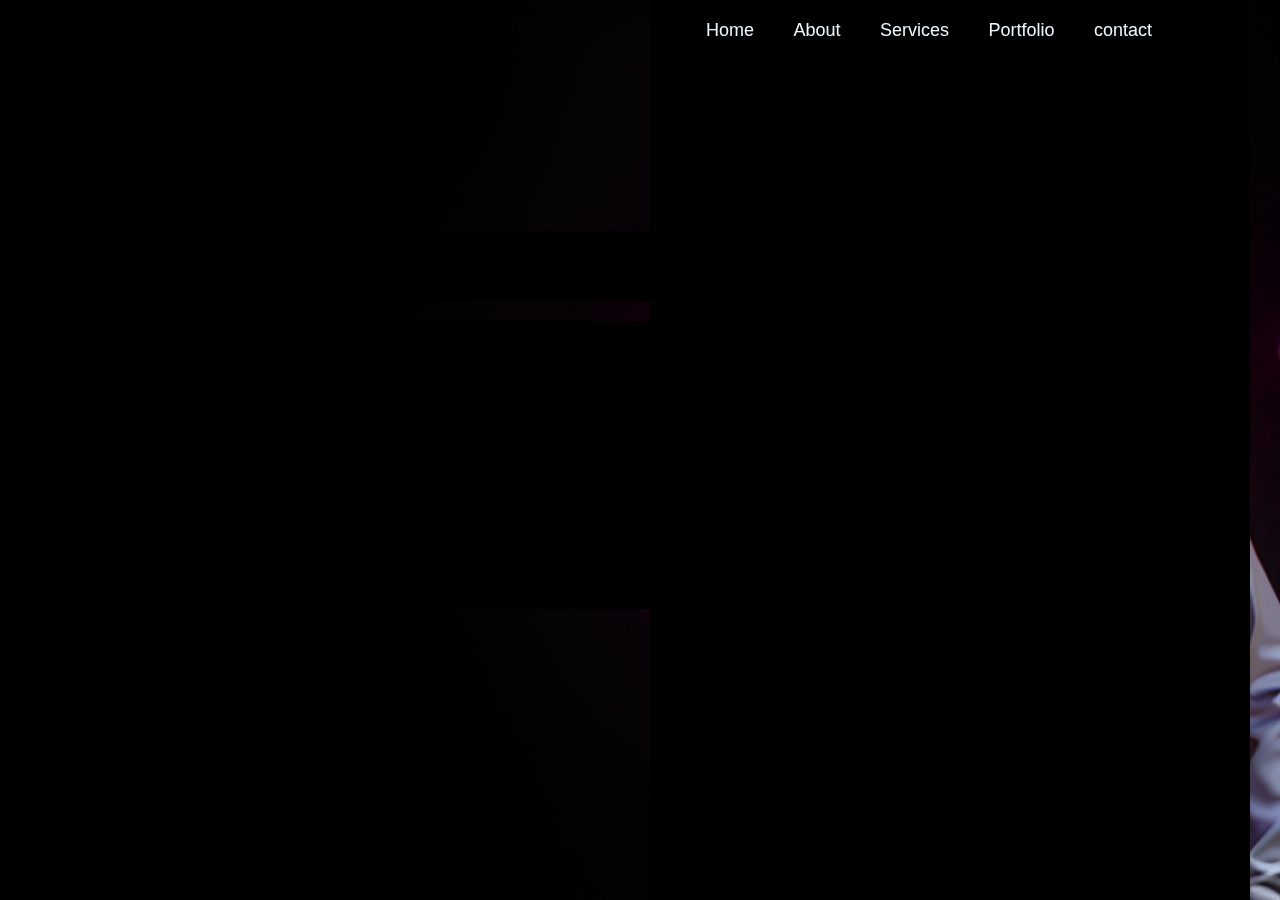
<file: sesi-2/index.html>
<!DOCTYPE html>
<html lang="en">
<head>
    <meta charset="UTF-8">
    <meta name="viewport" content="width=device-width, initial-scale=1.0">
    <title>Portofolio Mumu20</title>
    <link rel="stylesheet" href="style.css">
    <link href='https://unpkg.com/boxicons@2.1.4/css/boxicons.min.css' rel='stylesheet'>
</head>

<body>
        
    <header class="header">
        <a href="#" class="logo">Mumu20.</a>

        <nav class="navbar">
            <a href="index.html">Home</a>
            <a href="About.html">About</a>
            <a href="Services.html">Services</a>
            <a href="Portfolio.html">Portfolio</a>
            <a href="Contact.html">contact</a>
        </nav>
    
    </header>
    
    <section class="home">
        <div class="home-content">  
            <h1>Halo,Saya Ismu Haqi</h1>
            <h3>DI BAWAH INI BIODATA SAYA</h3>
            <p> <b>Nama  : Ismu Haqi</b> <br>
                <b>NPM : 2210010105</b> <br>
                <b>Tempat,Tanggal,Lahir</b> : <i>Barito Kuala,20 November 1999</i> <br>
                <b>Alamat</b> : <i>Jl.Cendana ll.H No.1,sungai miai,kec.banjarmasin utara,kota banjarmasin,kalimantan Selatan</i> <br>
                <b>Perguruan Tinggi</b>: Saya saat ini adalah mahasiswa di <b>Universitas Islam Kalimantan Muhammad Arsyad Al Banjari Banjarmasin</b>, di mana saya mengejar gelar dalam <u>Teknik Imformatika</u>. <br>
                <b>Minat dan Hobi</b>: Saya adalah seorang peminat ilmu pengetahuan dan seni. Saya senang mempelajari berbagai konsep akademik, tetapi juga memiliki minat dalam <i>seni rupa, musik, dan literatur</i>. Di luar ruang kuliah, saya sering terlibat dalam kegiatan seperti <b>Mobile Legend</b> "<u>Push Rank Solo Immortal</u>" Adalah mutu saya untuk menamatkan bermain game. <br>
                <b>Tujuan Pendidikan</b>: Tujuan saya dalam pendidikan adalah untuk memperluas pengetahuan saya dan mengembangkan keterampilan yang relevan dengan bidang saya. <br>
                </p>
               
            
            <div class="btn-box">
               <a href="Selengkapnya.html">Selengkapnya</a>
               <a href="#">LIKE</a>
            </div>
        </div>

        <div class="home-sci">
            <a href="https://www.facebook.com/ismu.haki?mibextid=ZbWKwL"><i class='bx bxl-facebook' ></i></a>
            <a href="https://wa.me/081351996669"><i class='bx bxl-whatsapp' ></i></a>
            <a href="https://www.tiktok.com/@ggmmu20?_t=8gnP6i6wdt4&_r=1"><i class='bx bxl-tiktok' ></i></a>
        </div>

        <span class="home-imgHover"></span>
    </section>
</body>

</html>
</file>
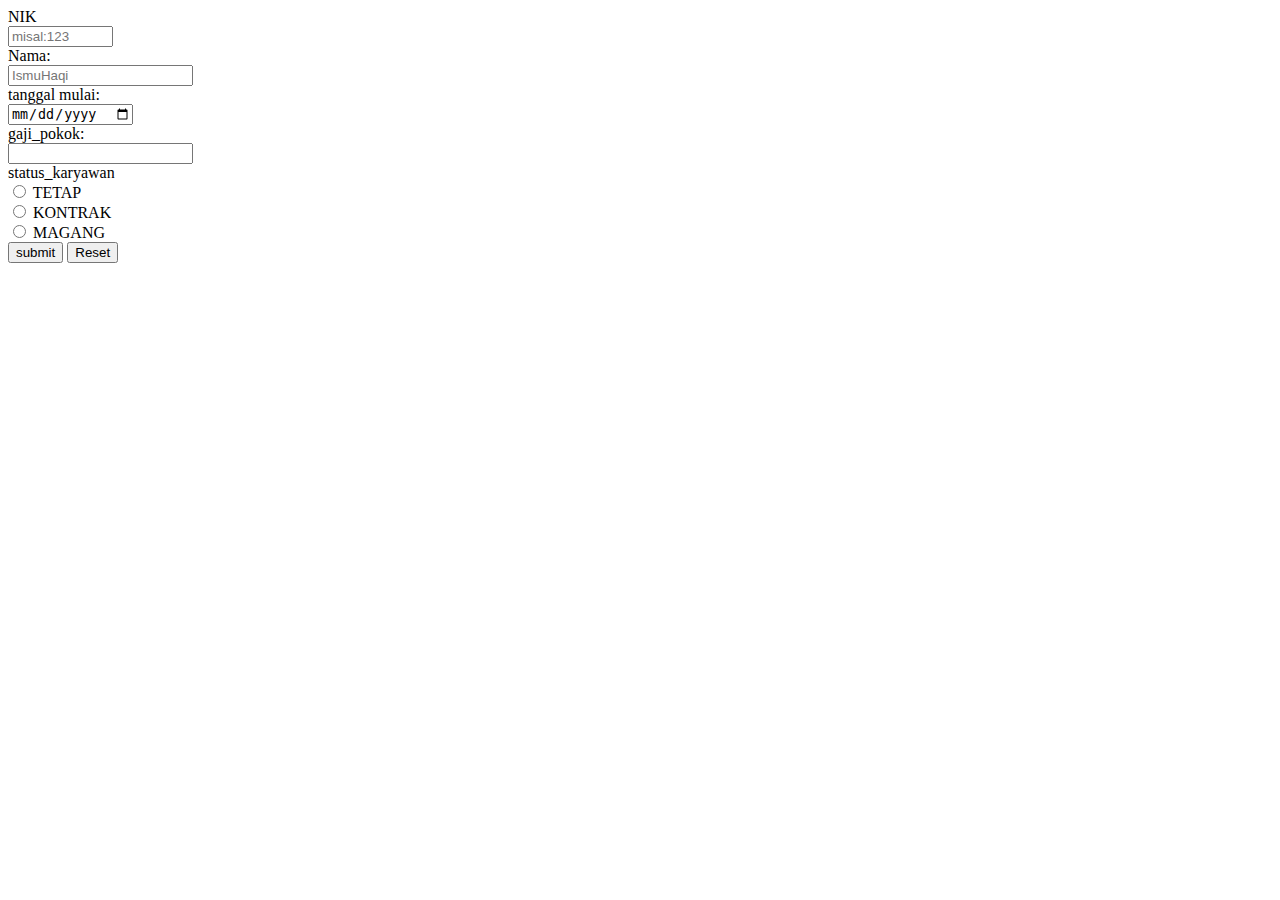
<file: sesi-3/index.html>
<!DOCTYPE html>
<html lang="en">
<head>
    <meta charset="UTF-8">
    <meta name="viewport" content="width=device-width, initial-scale=1.0">
    <title>Document</title>
</head>
<body>
    <form action="">
        <label for="nama">NIK</label> <br>
        <input for="text" id="nik" size="10" maxlength="10" required placeholder="misal:123"><br>
       
        <label for="nama">Nama:</label> <br>
        <input type="text" id="nama" name="nama" required placeholder="IsmuHaqi"><br>
        <label for="tanggal_mulai">tanggal mulai:</label> <br>
        <input type="date" id="tanggal_mulai"><br>
        <label for="gaji_pokok">gaji_pokok:</label><br>
        <input type="number" id="gaji_pokok" name="gaji_pokok"><br>
        <label for="">status_karyawan</label><br>
        <input type="radio" id="tetap" name="status_karyawan" value="TETAP">
        <label for="tetap">TETAP</label><br>
        <input type="radio" id="kontrak" name="status_karyawan" value="KONTRAK">
        <label for="kontrak">KONTRAK</label><br>
        <input type="radio" id="magang" name="status_karyawan" value="MAGANG">
        <label for="magang">MAGANG</label><br>
        <input type="submit" id="btn_submit" name="btn_submit" value="submit">
        <input type="reset" id="btn_reset" name="btn_reset" value="Reset">
        
    </form>
</body>
</html>
</file>
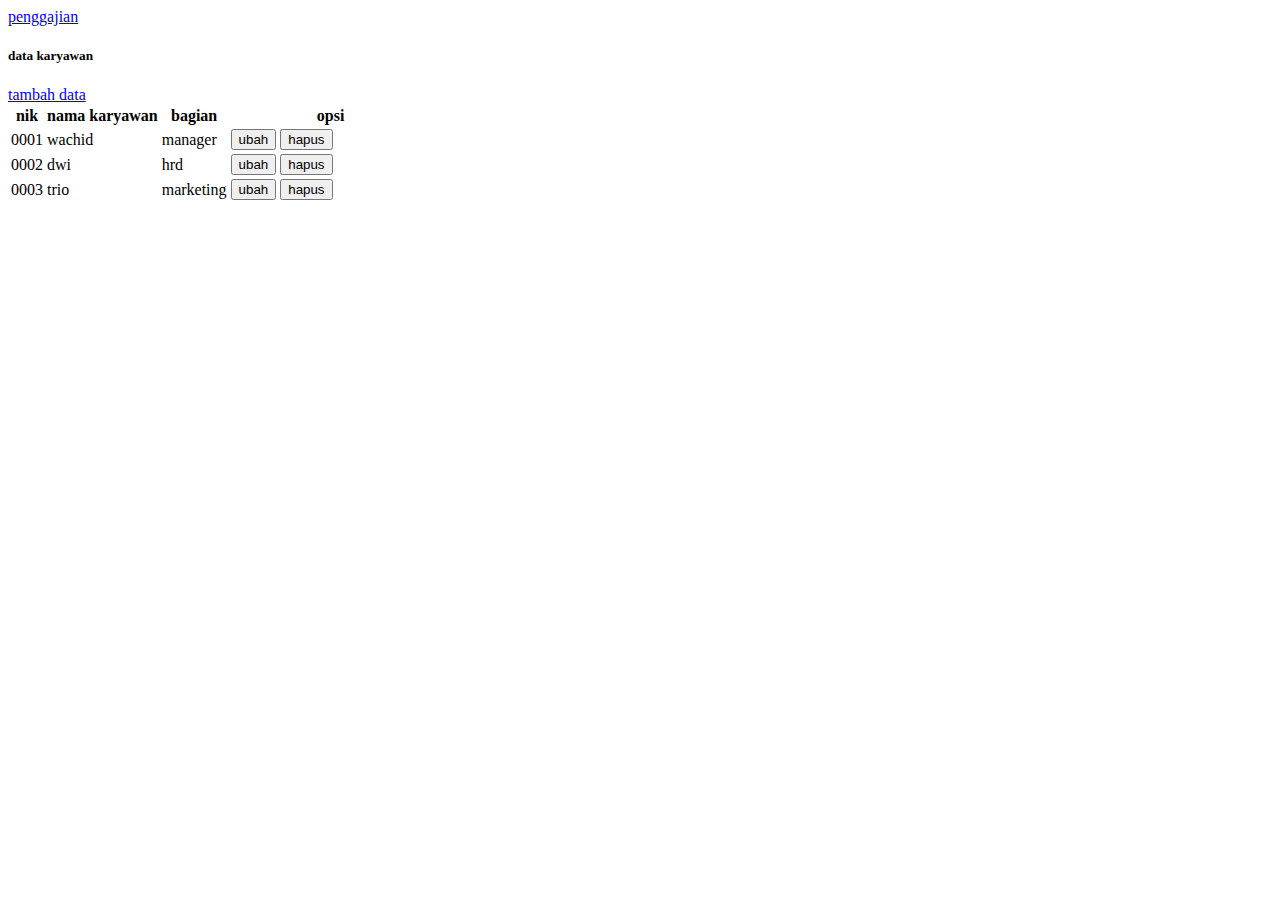
<file: sesi-4/index.html>
<!DOCTYPE html>
<html lang="en">
<head>
    <meta charset="UTF-8">
    <meta name="viewport" content="width=device-width, initial-scale=1.0">
    <title>Bootstrap Demo</title>
    <link href="https://cdn.jsdelivr.net/npm/bootstrap@5.2.3/dist/css/bootstrap.min.css" rel="stylesheet"
     integrity="sha384-rbsA2VBKQhggwzxH7pPCaAqO46MgnOM80zW1RWuH61DGLwZJEdK2Kadq2F9CUG65" crossorigin="anonymous">
</head>
<body>
    <nav class="navbar bg-primary navbar-dark">
        <div class="container-fluid">
            <a class="navbar-brand" href="#">penggajian</a>
        </div>
    </nav>
    <div class="container-fluid">
        <div class="row mt-2 mb-2">
        <div class="col-md-6">
             <h5>data karyawan</h5>
        </div>
        <div class="col-md-6">
             <a href="tambah.html" class="btn btn-success float-end">tambah data</a>
        </div>
    </div>
    </div>
             <table class="table table-striped">
            <tr>
                <th>nik</th>
                <th>nama karyawan</th>
                <th>bagian</th>
                <th style="width: 200px;">opsi</th>
            </tr>
            <tr>
                <td>0001</td>
                <td>wachid</td>
                <td>manager</td>
                <td>
                    <button class="btn btn-primary"><i class="fa fa-edit"></i>ubah</button>
                    <button class="btn btn-danger"><i class="fa fa-trash"></i>hapus</button>
                </td>
            </tr>
            <tr>
                <td>0002</td>
                <td>dwi</td>
                <td>hrd</td>
                <td>
                    <button class="btn btn-primary"><i class="fa fa-edit"></i>ubah</button>
                    <button class="btn btn-danger"><i class="fa fa-trash"></i>hapus</button>
                </td>
            </tr>
            <tr>
                <td>0003</td>
                <td>trio</td>
                <td>marketing</td>
                <td>
                    <button class="btn btn-primary"><i class="fa fa-edit"></i>ubah</button>
                    <button class="btn btn-danger"><i class="fa fa-trash"></i>hapus</button>
                </td>
            </tr>
        </table>

    </div>
    <script src="https://cdn.jsdelivr.net/npm/bootstrap@5.2.3/dist/js/bootstrap.bundle.min.js" integrity="sha384-kenU1KFdBIe4zVF0s0G1M5b4hcpxyD9F7jL+jjXkk+Q2h455rYXK/7HAuoJl+0I4" crossorigin="anonymous"></script>
</body>
</html>
</file>
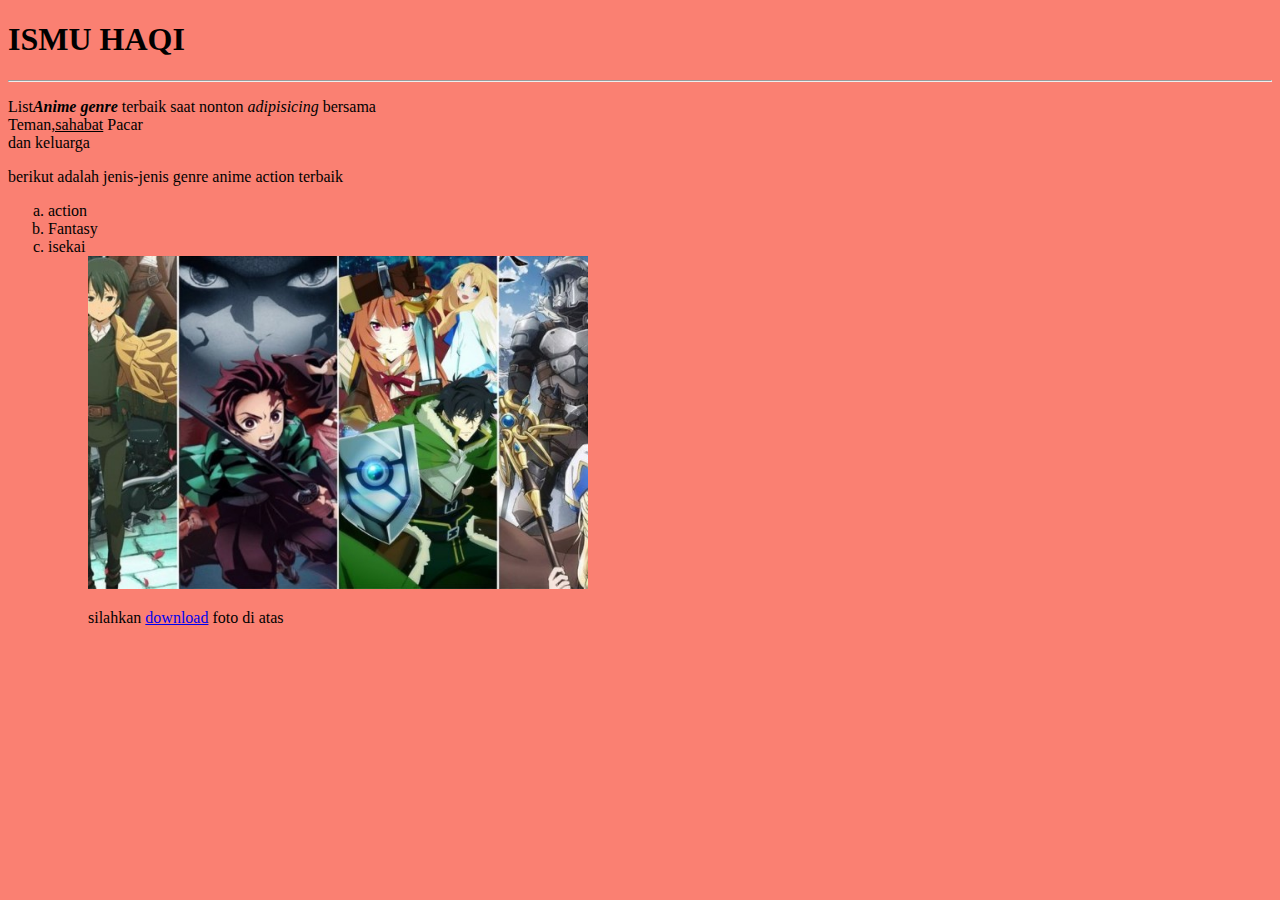
<file: sesi-1/latihan.1.1.html>
<!DOCTYPE html>
<html lang="en">
<head>
    <meta charset="UTF-8">
    <meta name="viewport" content="width=device-width, initial-scale=1.0">
    <title>latihan 1 </title>
</head>
<body bgcolor="salmon">
    <h1>ISMU HAQI</h1>
    <!-- Tag hr berfungsi untuk membuat pemisah berupa garis -->
    <hr>
    <p>List<i><b>Anime genre</b></i> terbaik saat nonton  <i>adipisicing</i> bersama <br>Teman<u>,sahabat</u> Pacar <br> dan keluarga</p>
    <p>berikut adalah jenis-jenis genre anime action terbaik</p>
    <ol type="a">
          <li>action</li>
          <li>Fantasy</li>
          <li>isekai</li>
    <ol>
        <img src="anime-action.jpg" alt="anime"width="500">
        <p>silahkan <a href="anime-action.jpg">download</a> foto di atas</p>
</body>
</html>
</file>
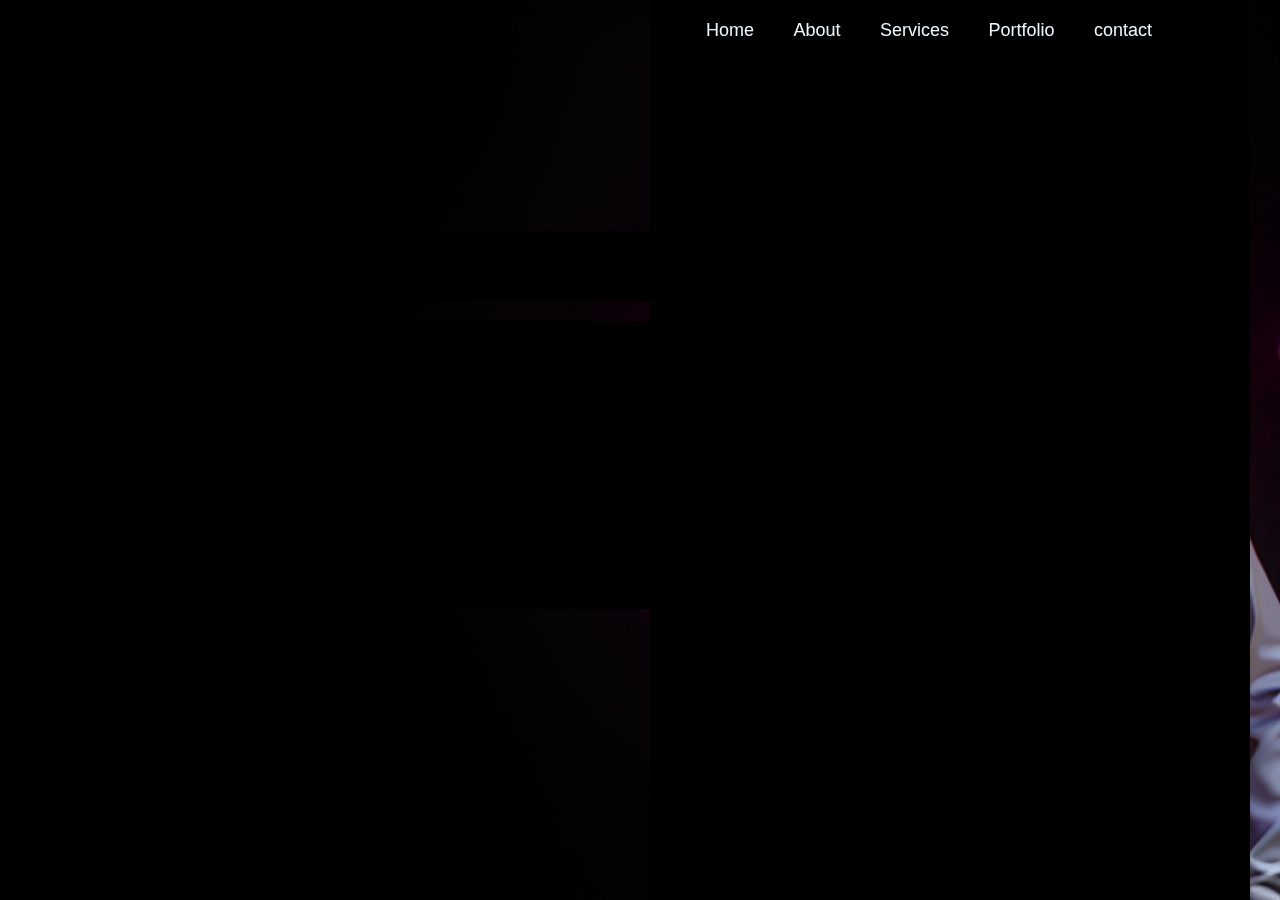
<file: sesi-2/About.html>
<!DOCTYPE html>
<html lang="en">
<head>
    <meta charset="UTF-8">
    <meta name="viewport" content="width=device-width, initial-scale=1.0">
    <title>Portofolio Mumu20</title>
    <link rel="stylesheet" href="style.css">
    <link href='https://unpkg.com/boxicons@2.1.4/css/boxicons.min.css' rel='stylesheet'>
</head>

<body>
        
    <header class="header">
        <a href="#" class="logo">Mumu20.</a>
        
        <nav class="navbar">
             <a href="index.html">Home</a>
             <a href="About.html">About</a>
             <a href="Services.html">Services</a>
             <a href="Portfolio.html">Portfolio</a>
             <a href="Contact.html">contact</a>
        </nav>
    
    </header>
    
    <section class="home">
        <div class="home-content">  
            <h1>About content</h1>
            <h3>DI BAWAH INI BIODATA SAYA</h3>
            <p> <b>Nama  : Ismu Haqi</b> <br>
                <b>NPM : 2210010105</b> <br>
                <b>Tempat,Tanggal,Lahir</b> : <i>Barito Kuala,20 November 1999</i> <br>
                <b>Alamat</b> : <i>Jl.Cendana ll.H No.1,sungai miai,kec.banjarmasin utara,kota banjarmasin,kalimantan Selatan</i> <br>
                <b>Perguruan Tinggi</b>: Saya saat ini adalah mahasiswa di <b>Universitas Islam Kalimantan Muhammad Arsyad Al Banjari Banjarmasin</b>, di mana saya mengejar gelar dalam <u>Teknik Imformatika</u>. <br>
                <b>Minat dan Hobi</b>: Saya adalah seorang peminat ilmu pengetahuan dan seni. Saya senang mempelajari berbagai konsep akademik, tetapi juga memiliki minat dalam <i>seni rupa, musik, dan literatur</i>. Di luar ruang kuliah, saya sering terlibat dalam kegiatan seperti <b>Mobile Legend</b> "<u>Push Rank Solo Immortal</u>" Adalah mutu saya untuk menamatkan bermain game. <br>
                <b>Tujuan Pendidikan</b>: Tujuan saya dalam pendidikan adalah untuk memperluas pengetahuan saya dan mengembangkan keterampilan yang relevan dengan bidang saya. <br>
                </p>
               
            
            <div class="btn-box">
               <a href="Selengkapnya.html">Selengkapnya</a>
               <a href="#">LIKE</a>
            </div>
        </div>

        <div class="home-sci">
            <a href=""><i class='bx bxl-facebook' ></i></a>
            <a href=""><i class='bx bxl-whatsapp' ></i></a>
            <a href=""><i class='bx bxl-tiktok' ></i></a>
        </div>

        <span class="home-imgHover"></span>
    </section>
</body>

</html>
</file>
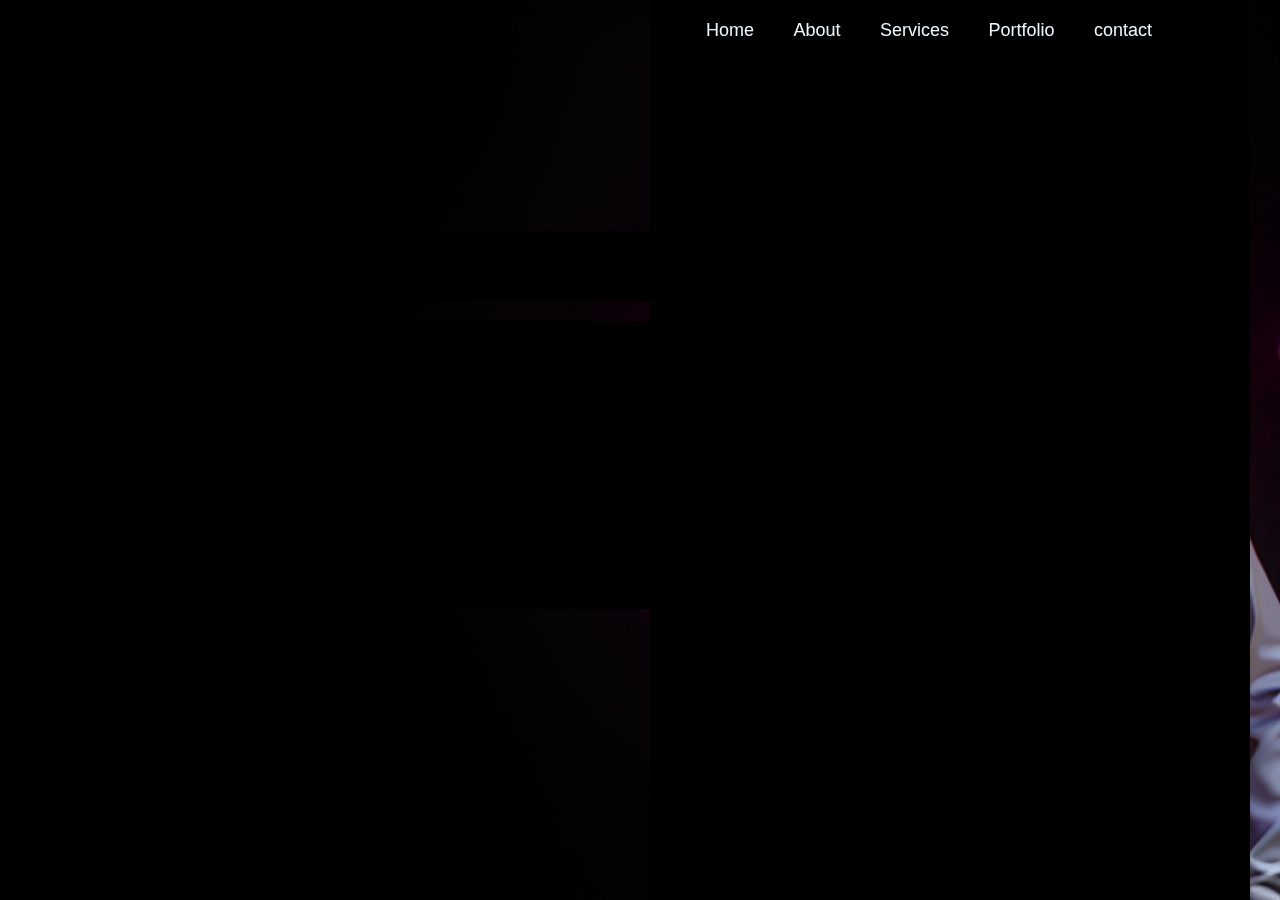
<file: sesi-2/Contact.html>
<!DOCTYPE html>
<html lang="en">
<head>
    <meta charset="UTF-8">
    <meta name="viewport" content="width=device-width, initial-scale=1.0">
    <title>Portofolio Mumu20</title>
    <link rel="stylesheet" href="style.css">
    <link href='https://unpkg.com/boxicons@2.1.4/css/boxicons.min.css' rel='stylesheet'>
</head>

<body>
        
    <header class="header">
        <a href="#" class="logo">Mumu20.</a>
        
        <nav class="navbar">
            <a href="index.html">Home</a>
            <a href="About.html">About</a>
            <a href="Services.html">Services</a>
            <a href="Portfolio.html">Portfolio</a>
            <a href="Contact.html">contact</a>
        </nav>
    
    </header>
    
    <section class="home">
        <div class="home-content">  
            <h1>Contact,Ismu Haqi</h1>
            <h3>DI BAWAH INI BIODATA SAYA</h3>
            <p> <b>Nama  : Ismu Haqi</b> <br>
                <b>NPM : 2210010105</b> <br>
                <b>Tempat,Tanggal,Lahir</b> : <i>Barito Kuala,20 November 1999</i> <br>
                <b>Alamat</b> : <i>Jl.Cendana ll.H No.1,sungai miai,kec.banjarmasin utara,kota banjarmasin,kalimantan Selatan</i> <br>
                <b>Perguruan Tinggi</b>: Saya saat ini adalah mahasiswa di <b>Universitas Islam Kalimantan Muhammad Arsyad Al Banjari Banjarmasin</b>, di mana saya mengejar gelar dalam <u>Teknik Imformatika</u>. <br>
                <b>Minat dan Hobi</b>: Saya adalah seorang peminat ilmu pengetahuan dan seni. Saya senang mempelajari berbagai konsep akademik, tetapi juga memiliki minat dalam <i>seni rupa, musik, dan literatur</i>. Di luar ruang kuliah, saya sering terlibat dalam kegiatan seperti <b>Mobile Legend</b> "<u>Push Rank Solo Immortal</u>" Adalah mutu saya untuk menamatkan bermain game. <br>
                <b>Tujuan Pendidikan</b>: Tujuan saya dalam pendidikan adalah untuk memperluas pengetahuan saya dan mengembangkan keterampilan yang relevan dengan bidang saya. <br>
                </p>
               
            
            <div class="btn-box">
               <a href="#">Selengkapnya</a>
               <a href="#">LIKE</a>
            </div>
        </div>

        <div class="home-sci">
            <a href=""><i class='bx bxl-facebook' ></i></a>
            <a href=""><i class='bx bxl-whatsapp' ></i></a>
            <a href=""><i class='bx bxl-tiktok' ></i></a>
        </div>

        <span class="home-imgHover"></span>
    </section>
</body>

</html>
</file>
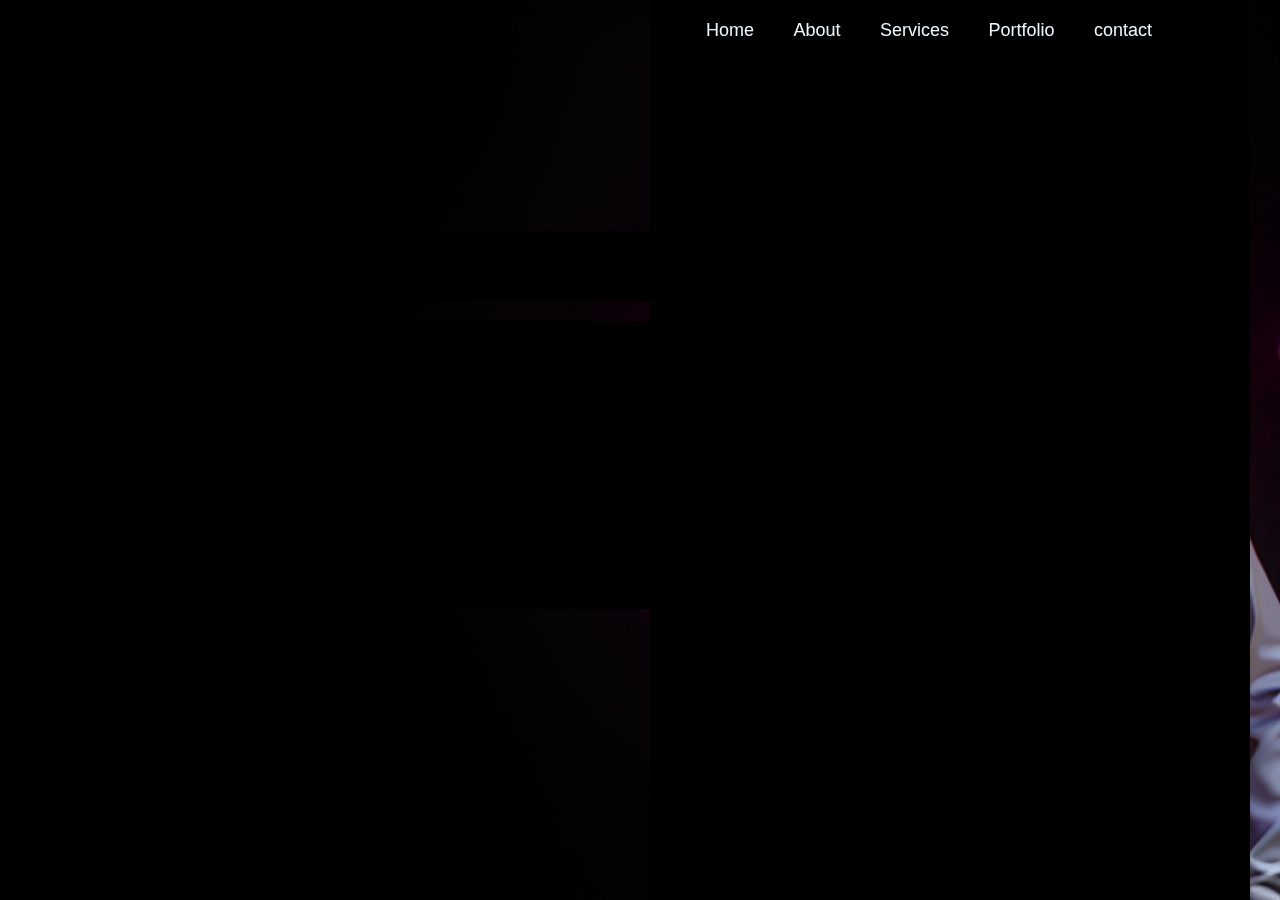
<file: sesi-2/Portfolio.html>
<!DOCTYPE html>
<html lang="en">
<head>
    <meta charset="UTF-8">
    <meta name="viewport" content="width=device-width, initial-scale=1.0">
    <title>Portofolio Mumu20</title>
    <link rel="stylesheet" href="style.css">
    <link href='https://unpkg.com/boxicons@2.1.4/css/boxicons.min.css' rel='stylesheet'>
</head>

<body>
        
    <header class="header">
        <a href="#" class="logo">Mumu20.</a>
        
        <nav class="navbar">
            <a href="index.html">Home</a>
            <a href="About.html">About</a>
            <a href="Services.html">Services</a>
            <a href="Portfolio.html">Portfolio</a>
            <a href="Contact.html">contact</a>
        </nav>
    
    </header>
    
    <section class="home">
        <div class="home-content">  
            <h1>Halo,Saya Ismu Haqi</h1>
            <h3>DI BAWAH INI BIODATA SAYA</h3>
            <p> <b>Nama  : Ismu Haqi</b> <br>
                <b>NPM : 2210010105</b> <br>
                <b>Tempat,Tanggal,Lahir</b> : <i>Barito Kuala,20 November 1999</i> <br>
                <b>Alamat</b> : <i>Jl.Cendana ll.H No.1,sungai miai,kec.banjarmasin utara,kota banjarmasin,kalimantan Selatan</i> <br>
                <b>Perguruan Tinggi</b>: Saya saat ini adalah mahasiswa di <b>Universitas Islam Kalimantan Muhammad Arsyad Al Banjari Banjarmasin</b>, di mana saya mengejar gelar dalam <u>Teknik Imformatika</u>. <br>
                <b>Minat dan Hobi</b>: Saya adalah seorang peminat ilmu pengetahuan dan seni. Saya senang mempelajari berbagai konsep akademik, tetapi juga memiliki minat dalam <i>seni rupa, musik, dan literatur</i>. Di luar ruang kuliah, saya sering terlibat dalam kegiatan seperti <b>Mobile Legend</b> "<u>Push Rank Solo Immortal</u>" Adalah mutu saya untuk menamatkan bermain game. <br>
                <b>Tujuan Pendidikan</b>: Tujuan saya dalam pendidikan adalah untuk memperluas pengetahuan saya dan mengembangkan keterampilan yang relevan dengan bidang saya. <br>
                </p>
               
            
            <div class="btn-box">
               <a href="#">Selengkapnya</a>
               <a href="#">LIKE</a>
            </div>
        </div>

        <div class="home-sci">
            <a href=""><i class='bx bxl-facebook' ></i></a>
            <a href=""><i class='bx bxl-whatsapp' ></i></a>
            <a href=""><i class='bx bxl-tiktok' ></i></a>
        </div>

        <span class="home-imgHover"></span>
    </section>
</body>

</html>
</file>
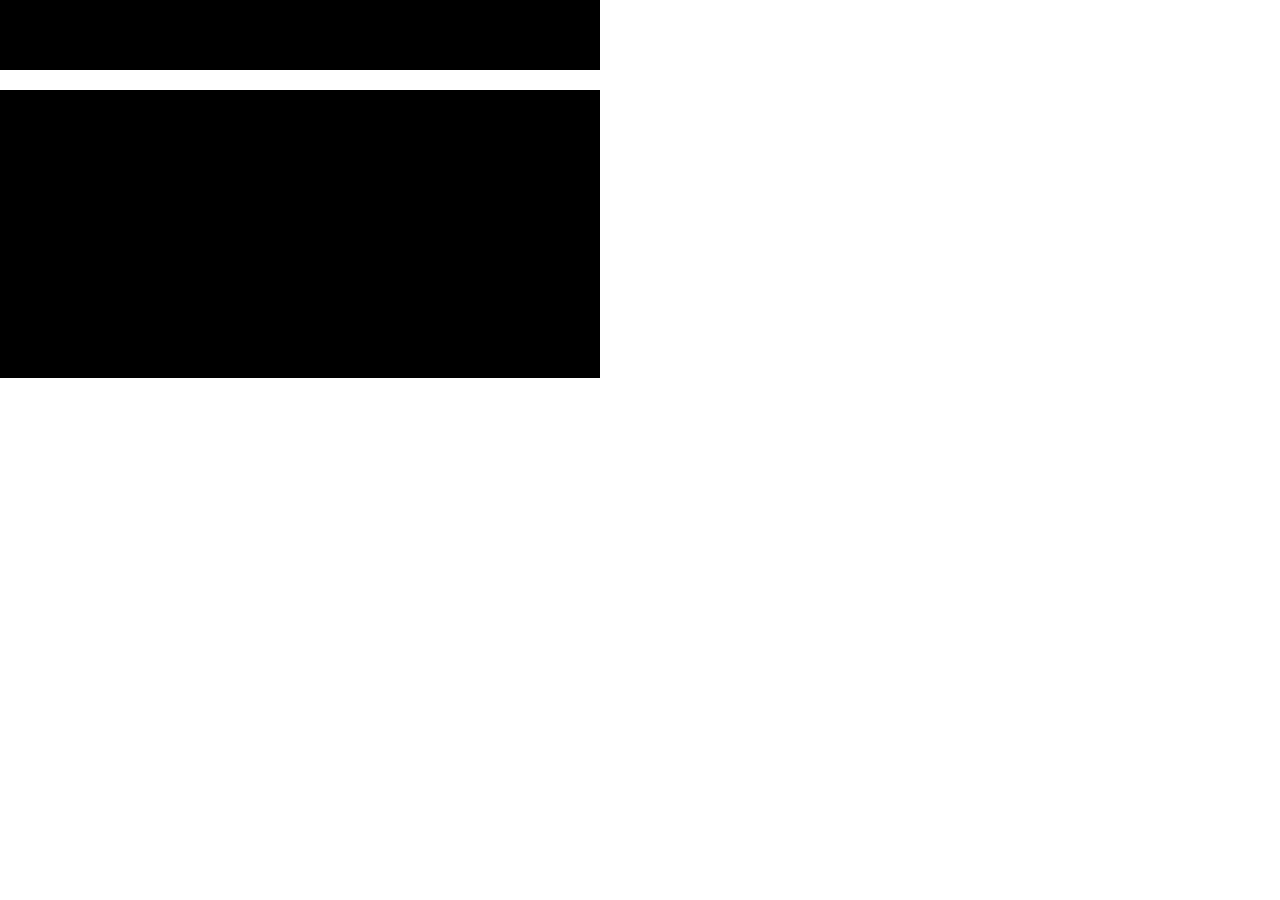
<file: sesi-2/Selengkapnya.html>
<!DOCTYPE html>
<html lang="en">
<head>
    <meta charset="UTF-8">
    <meta name="viewport" content="width=device-width, initial-scale=1.0">
    <title>Portofolio Mumu20</title>
    <link rel="stylesheet" href="selengkapnya.css">
    <link href='https://unpkg.com/boxicons@2.1.4/css/boxicons.min.css' rel='stylesheet'>
</head>
<body>
    <div class="home-content">
        <h1>Halo,Saya Ismu Haqi</h1>
        <h3>DI BAWAH INI BIODATA SAYA</h3>
        <p> <b>Nama  : Ismu Haqi</b> <br>
            <b>NPM : 2210010105</b> <br>
            <b>Tempat,Tanggal,Lahir</b> : <i>Barito Kuala,20 November 1999</i> <br>
            <b>Alamat</b> : <i>Jl.Cendana ll.H No.1,sungai miai,kec.banjarmasin utara,kota banjarmasin,kalimantan Selatan</i> <br>
            <b>Perguruan Tinggi</b>: Saya saat ini adalah mahasiswa di <b>Universitas Islam Kalimantan Muhammad Arsyad Al Banjari Banjarmasin</b>, di mana saya mengejar gelar dalam <u>Teknik Imformatika</u>. <br>
            <b>Minat dan Hobi</b>: Saya adalah seorang peminat ilmu pengetahuan dan seni. Saya senang mempelajari berbagai konsep akademik, tetapi juga memiliki minat dalam <i>seni rupa, musik, dan literatur</i>. Di luar ruang kuliah, saya sering terlibat dalam kegiatan seperti <b>Mobile Legend</b> "<u>Push Rank Solo Immortal</u>" Adalah mutu saya untuk menamatkan bermain game. <br>
            <b>Tujuan Pendidikan</b>: Tujuan saya dalam pendidikan adalah untuk memperluas pengetahuan saya dan mengembangkan keterampilan yang relevan dengan bidang saya. <br>
            </p>
    </div>
</body>
</html>
</file>
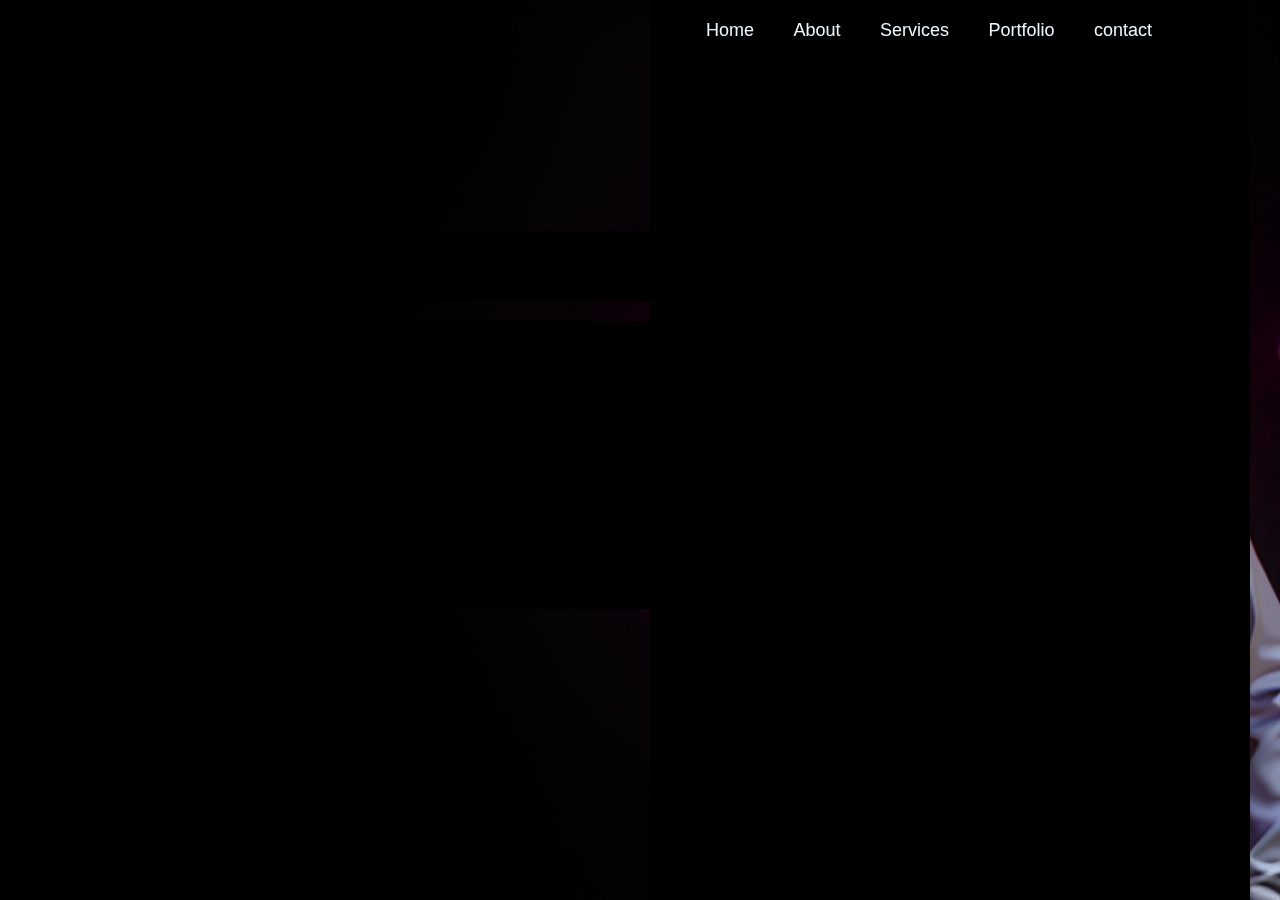
<file: sesi-2/Services.html>
<!DOCTYPE html>
<html lang="en">
<head>
    <meta charset="UTF-8">
    <meta name="viewport" content="width=device-width, initial-scale=1.0">
    <title>Portofolio Mumu20</title>
    <link rel="stylesheet" href="style.css">
    <link href='https://unpkg.com/boxicons@2.1.4/css/boxicons.min.css' rel='stylesheet'>
</head>

<body>
        
    <header class="header">
        <a href="#" class="logo">Mumu20.</a>
        
        <nav class="navbar">
            <a href="index.html">Home</a>
            <a href="About.html">About</a>
            <a href="Services.html">Services</a>
            <a href="Portfolio.html">Portfolio</a>
            <a href="Contact.html">contact</a>
        </nav>
    
    </header>
    
    <section class="home">
        <div class="home-content">  
            <h1>Services</h1>
            <h3>DI BAWAH INI BIODATA SAYA</h3>
            <p> <b>Nama  : Ismu Haqi</b> <br>
                <b>NPM : 2210010105</b> <br>
                <b>Tempat,Tanggal,Lahir</b> : <i>Barito Kuala,20 November 1999</i> <br>
                <b>Alamat</b> : <i>Jl.Cendana ll.H No.1,sungai miai,kec.banjarmasin utara,kota banjarmasin,kalimantan Selatan</i> <br>
                <b>Perguruan Tinggi</b>: Saya saat ini adalah mahasiswa di <b>Universitas Islam Kalimantan Muhammad Arsyad Al Banjari Banjarmasin</b>, di mana saya mengejar gelar dalam <u>Teknik Imformatika</u>. <br>
                <b>Minat dan Hobi</b>: Saya adalah seorang peminat ilmu pengetahuan dan seni. Saya senang mempelajari berbagai konsep akademik, tetapi juga memiliki minat dalam <i>seni rupa, musik, dan literatur</i>. Di luar ruang kuliah, saya sering terlibat dalam kegiatan seperti <b>Mobile Legend</b> "<u>Push Rank Solo Immortal</u>" Adalah mutu saya untuk menamatkan bermain game. <br>
                <b>Tujuan Pendidikan</b>: Tujuan saya dalam pendidikan adalah untuk memperluas pengetahuan saya dan mengembangkan keterampilan yang relevan dengan bidang saya. <br>
                </p>
               
            
            <div class="btn-box">
               <a href="#">Selengkapnya</a>
               <a href="#">LIKE</a>
            </div>
        </div>

        <div class="home-sci">
            <a href=""><i class='bx bxl-facebook' ></i></a>
            <a href=""><i class='bx bxl-whatsapp' ></i></a>
            <a href=""><i class='bx bxl-tiktok' ></i></a>
        </div>

        <span class="home-imgHover"></span>
    </section>
</body>

</html>
</file>
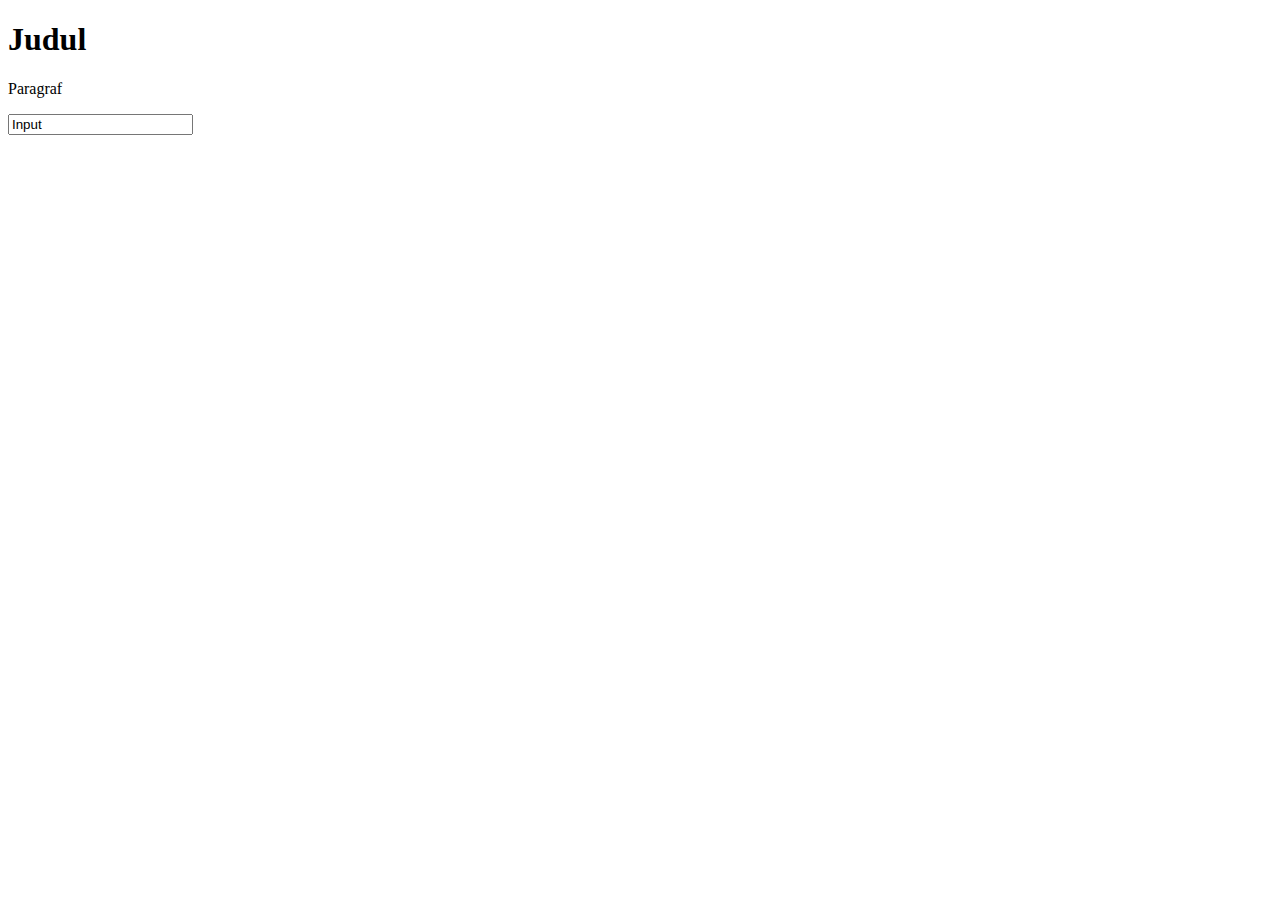
<file: sesi-3/belajardom.html>
<!DOCTYPE html>
<html lang="en">
<head>
    <meta charset="UTF-8">
    <meta name="viewport" content="width=device-width, initial-scale=1.0">
    <title>Document</title>
</head>
<body>
    <h1 id="uji_heading"></h1>
    <p id="uji_paragraf"></p>
    <input type="text" id="uji_input">

    <script>
        document.getElementById('uji_heading').innerHTML = "Judul";
        document.getElementById('uji_paragraf').innerHTML = "Paragraf";
        document.getElementById('uji_input').value = "Input";
    </script>
</body>
</html>
</file>
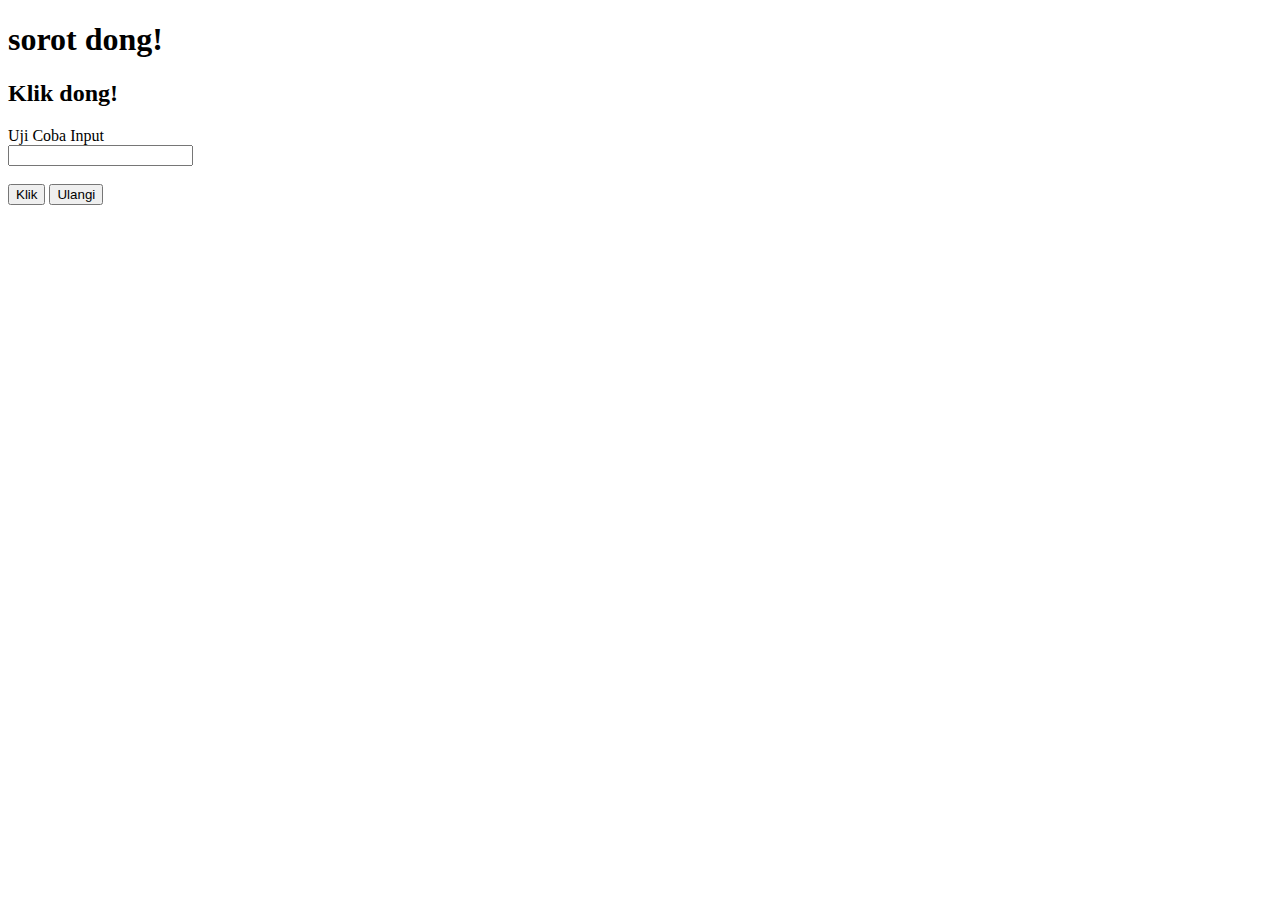
<file: sesi-3/domevent.html>
<!DOCTYPE html>
<html lang="en">
<head>
    <meta charset="UTF-8">
    <meta name="viewport" content="width=device-width, initial-scale=1.0">
    <title>Document</title>
</head>
<body>
    <h1 id="uji_heading" 
    onmouseover="sorot(this)"
    onmouseout="keluarsorot(this)">
        sorot dong!
    </h1>

    <h2 id="uji_klik" 
    onmousedown="tahan(this)" 
    onmouseup="lepas(this)">
        Klik dong!
    </h2>
    <label for="uji_input">Uji Coba Input</label><br>  
    <input type="text" id="uji_input" onkeyup="tiru()"><br>
    <span id="uji_span"></span><br>
    <button onclick="klik()">Klik</button>
    <button onclick="ulangi()">Ulangi</button>
    <script>
        function sorot(obj){
            obj.innerHTML = "Sudah Disorot";
        }
        function keluarsorot(obj){
            obj.innerHTML = "Sorot Lagi Dong";
        }
        function tahan (obj){
            obj.innerHTML = "Lepasin....."
        }
        function Lepas (obj){
            obj.innerHTML = "Klik Lagi Dong!"
        }
        function klik(){
            valueinput = document.getElementById('uji_input').value;
            document.getElementById('uji_spam').innerHTML = valueinput;
        }
        function ulangi (){
        document.getElementById('uji_input').value = "";
        document.getElementById('uji_span').innerHTML = "";
        document.getElementById('uji_heading').innerHTML = "Sorot Dong!";
        document.getElementById('uji_klik').innerHTML = "Klik dong!"
        }
        function klik(){
            valueinput = document.getElementById('uji_input').value;
            span = document.getElementById('uji_span');

            if (valueinput == "") {
                span.innerHTML = "input kosong";
                span.style = "color:red";
            } else {
                span.innerHTML = "input : '"+valueinput+"'";
                span.style = "color:green";
            }
        }
        function ulangi(){
            document.getElementById('uji_input').value = "";
            document.getElementById('uji_span').innerHTML = "";
            document.getElementById('uji_heading').innerHTML = "Sorot dong!";
            document.getElementById('uji_klik').innerHTML = "Klik dong!";
        }
        function tiru(){
            valueinput = document.getElementById('uji_input').value;
            document.getElementById('uji_span').innerHTML = valueinput;
        }
    </script>
</body>
</html>
</file>
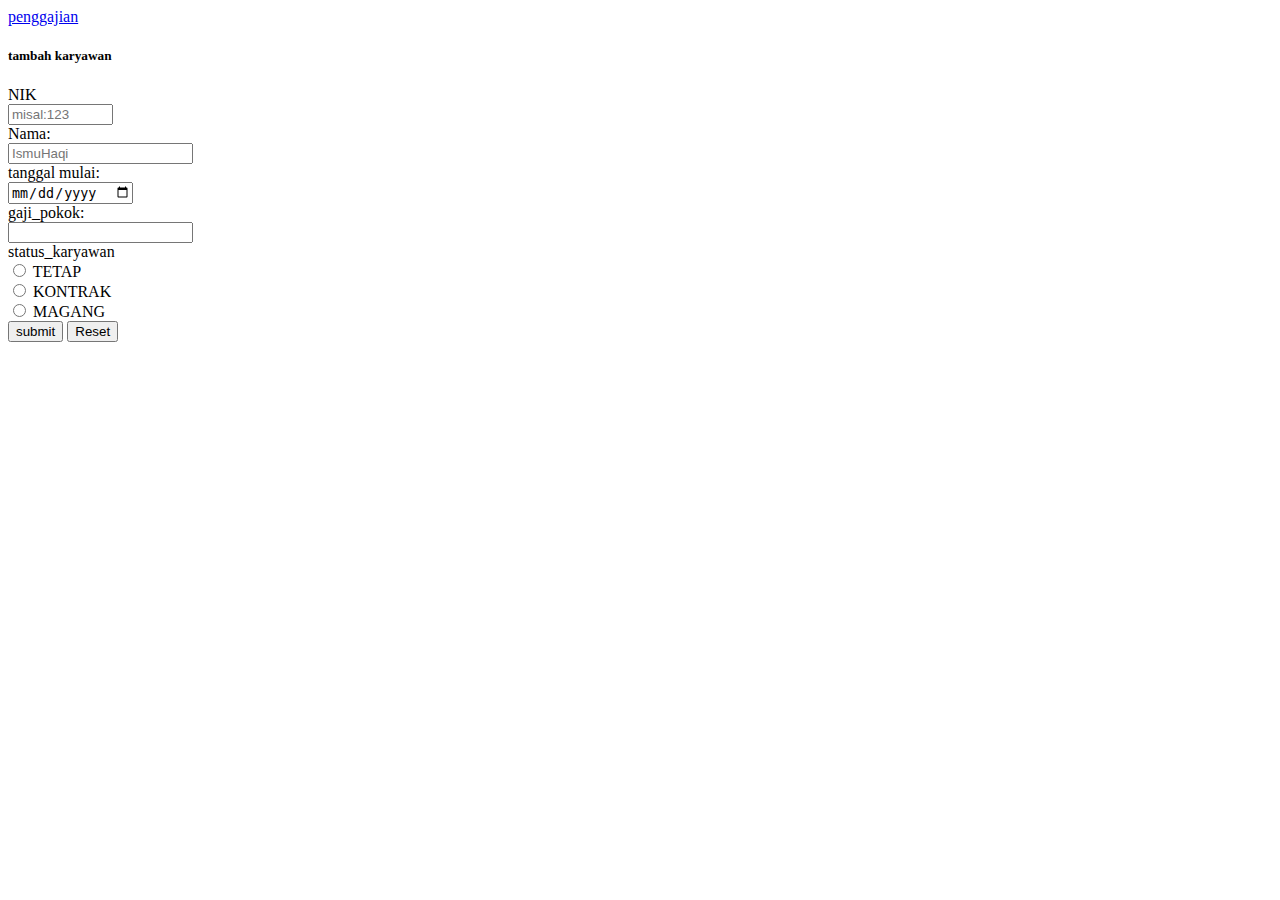
<file: sesi-4/tambah.html>
<!DOCTYPE html>
<html lang="en">

<head>
    <meta charset="UTF-8">
    <meta name="viewport" content="width=device-width, initial-scale=1.0">
    <title>Document</title>
    <link rel="stylesheet" href="https://cdn.jsdelivr.net/npm/bootstrap@5.2.3/dist/css/bootstrap.min.css"
        rel="stylesheet" integrity="sha384-rbsA2VBKQhggwzxH7pPCaAqO46MgnOM80zW1RWuH61DGLwZJEdK2Kadq2F9CUG65"
        crossorigin="anonymous">
    <script src></script>
</head>

<body>
    <nav class="navbar bg-primary navbar-dark">
        <div class="container-fluid">
            <a href="navbar-brand" href="#">penggajian</a>
        </div>
    </nav>
    <div class="container-fluid">
        <div class="row mt-2">
            <h5>tambah karyawan</h5>
            <form action="">
             <div class="row mb-3">
                <label for="nama">NIK</label> <br>
                <input for="text" id="nik" size="10" maxlength="10" required placeholder="misal:123"><br>
             </div>
             <div class="mb-3">
                <label for="nama">Nama:</label> <br>
                <input type="text" id="nama" name="nama" required placeholder="IsmuHaqi"><br>
            </div>
                <label for="tanggal_mulai">tanggal mulai:</label> <br>
                <input type="date" id="tanggal_mulai"><br>
            <div class="mb-3">
                <label for="gaji_pokok">gaji_pokok:</label><br>
                <input type="number" id="gaji_pokok" name="gaji_pokok"><br>
            </div>
            <div class="mb-3">
                <label for="">status_karyawan</label><br>
                <input type="radio" id="tetap" name="status_karyawan" value="TETAP">

                <label for="tetap">TETAP</label><br>
                <input type="radio" id="kontrak" name="status_karyawan" value="KONTRAK">

                <label for="kontrak">KONTRAK</label><br>
                <input type="radio" id="magang" name="status_karyawan" value="MAGANG">

                <label for="magang">MAGANG</label><br>
                <input type="submit" id="btn_submit" name="btn_submit" value="submit">
                <input type="reset" id="btn_reset" name="btn_reset" value="Reset">
            </form>

        </div>

    </div>

    <script src="https://cdn.jsdelivr.net/npm/bootstrap@5.2.3/dist/js/bootstrap.bundle.min.js"
        integrity="sha384-kenU1KFdBIe4zVF0s0G1M5b4hcpxyD9F7jL+jjXkk+Q2h455rYXK/7HAuoJl+0I4" crossorigin="anonymous">
    </script>
</body>

</html>
</file>
<file: sesi-2/style.css>
* {
    margin: 0;
    padding: 0;
    box-sizing: border-box;
    font-family: 'poppins', sans-serif;
}
body {
    color: antiquewhite;
}

.header {
    position: fixed;
    top: 0;
    left: 0;
    width: 100%;
    padding: 20px 10%;
    background-color: transparent;
    display: flex;
    justify-content: space-between;
    z-index: 100;
}

.logo {
    position: relative;
    font-size: 25px;
    color: aliceblue;
    text-decoration: none;
    font-weight: 600;
}

.logo::before {
    content: '';
    position: absolute;
    top: 0;
    right: 0;
    width: 100%;
    height: 100%;
    background-color: black;
    animation: showright 1s ease forwards;
    animation-delay: .4s;
}

.navbar a {
    font-size: 18px;
    color: aliceblue;
    text-decoration: none;
    font-weight: 500;
    margin-left: 35px;
    transition: .3s;
}

.navbar a:hover,
.navbar a.active {
    color: chocolate;
}

 /* CSS untuk tombol */
 .musik-btn {
    background-color: transparent;
    font-size: 18px;
    color: aliceblue;
    text-decoration: none;
    font-weight: 500;
    margin-left: 35px;
    transition: .3s;
    border: none;
    padding: 15px 32px;
    text-align: center;
    text-decoration: none;
    font-size: 16px;
    margin: 4px 2px;
    cursor: pointer;
    border-radius: 8px;
    transition: background-color 0.3s, color 0.3s;
  }

  .musik-btn:hover {
    position: fixed;
    top: 0;
    left: 0;
    width: 100%;
    padding: 20px 10%;
    background-color: transparent;
    display: flex;
    justify-content: space-around;
    z-index: 100;
    background-color: chocolate;
    color: white;
  }

.home {
    height: 100vh;
    background: url('Mumu20.jpg') no-repeat;
    background-size: cover;
    background-position: center;
    display: flex;
    align-items: center;
    padding: 0 10%;
}

.home-content {
    max-width: 600px;
}

.home-content h1 {
    position: relative;
    font-size: 40px;
    font-weight: 700;
    line-height: 1.2;
}

.home-content h1::before {
    content: '';
    position: absolute;
    top: 0;
    right: 0;
    width: 100%;
    height: 100%;
    background-color: black;
    animation: showright 1s ease forwards;
    animation-delay: 1s;
}
.home-content h3 {
    position: relative;
    font-size: 32;
    font-weight: 700;
    color: aquamarine;
}

.home-content h3::before {
    content: '';
    position: absolute;
    top: 0;
    right: 0;
    width: 100%;
    height: 100%;
    background-color: black;
    animation: showright 1s ease forwards;
    animation-delay: 1.3s;
}
.home-content p {
    position: relative;
    font-size: 16px;
    margin: 20px 0 20px;
}

.home-content p::before {
    content: '';
    position: absolute;
    top: 0;
    right: 0;
    width: 100%;
    height: 100%;
    background-color: black;
    animation: showright 1s ease forwards;
    animation-delay: 1.6s;
}
.home-content .btn-box {
    position: relative;
    display: flex;
    justify-content: space-between;
    width: 340px;
    height: 40px;
}
.home-content .btn-box::before {
    content: '';
    position: absolute;
    top: 0;
    right: 0;
    width: 100%;
    height: 100%;
    background-color: black;
    animation: showright 1s ease forwards;
    animation-delay: 1.9s;
    z-index: 2;
}
.btn-box a {
    position: relative;
    display: inline-flex;
    justify-content: center;
    align-items: center;
    width: 150px;
    height: 100%;
    background-color: aquamarine;
    border: 2px solid;
    border-radius: 8px;
    font-size: 19px;
    color: #081b29;
    text-decoration: none;
    font-weight: 600;
    letter-spacing: 1px;
    z-index: 1;
    overflow: hidden;
}

.btn-box a:nth-child(2) {
    background-color: transparent;
    color: aquamarine;
}

.btn-box a::before {
    content: '';
    position: absolute;
    top: 0;
    left: 0;
    width: 0;
    height: 100%;
    background-color: chocolate;
    z-index: -1;
    transition: .5s;
}

.btn-box a:hover:before {
    width: 100%;
}

.home-sci {
    position: absolute;
    bottom: 40px;
    width: 170px;
    display: flex;
    justify-content: space-between;
}

.home-sci::before {
    content: '';
    position: absolute;
    top: 0;
    right: 0;
    width: 100%;
    height: 100%;
    background-color: black;
    animation: showright 1s ease forwards;
    animation-delay: 2.5s;
    z-index: 2;
}

.home-sci a {
    position: relative;
    display: inline-flex;
    justify-content: center;
    align-items: center;
    width: 40px;
    height: 40px;
    background-color: transparent;
    border: 2px solid aquamarine;
    border-radius: 50%;
    font-size: 20px;
    color: aqua;
    text-decoration: none;
    z-index: 1;
    overflow: hidden;
}

.home-sci a::before {
    content: '';
    position: absolute;
    top: 0;
    left: 0;
    width: 0;
    height: 100%;
    background: chocolate;
    z-index: -1;
    transition: .5s;
}

.home-sci a:hover::before {
    width: 100%;
}

.home-imgHover {
    position: absolute;
    top: 0;
    right: 30px;
    width: 600px;
    height: 100%;
    background-color: transparent;
    transition: 3s;
}

.home-imgHover:hover {
    background-color: black;
    opacity: .8;
}

.home-imgHover::after {
    content: '';
    position: absolute;
    top: 0;
    right: 0;
    width: 100%;
    height: 100%;
    background-color: black;
    animation: showright 1s ease forwards;
    animation-delay: 3s;
    z-index: 2;
}

/*KEYFRAMES ANIMATION*/
@keyframes showright {
    100% {
        width: 0;
    }
}

   /* CSS untuk container */
   .container {
    display: flex;
    flex-direction: column;
    justify-content: flex-end;
    align-items: flex-end;
    height: 100vh; /* Mengisi seluruh tinggi viewport */
    padding: 20px;
  }

  /* CSS untuk tombol */
  .musik-btn {
    background-color: #3498db;
    border: none;
    color: white;
    padding: 15px 32px;
    text-align: center;
    text-decoration: none;
    font-size: 16px;
    margin: 4px 2px;
    cursor: pointer;
    border-radius: 8px;
    transition: background-color 0.3s, color 0.3s;
  }

  .musik-btn:hover {
    background-color: #45a049;
    color: white;
  }

   /* CSS untuk container */
   .container {
    display: flex;
    flex-direction: column;
    justify-content: flex-end;
    align-items: center;
    height: 100vh; /* Mengisi seluruh tinggi viewport */
    padding: 20px;
  }

  /* CSS untuk tombol */
  .musik-btn {
    background-color: transparent;
    border: none;
    color: white;
    padding: 15px 32px;
    text-align: center;
    text-decoration: none;
    font-size: 16px;
    margin: 4px 2px;
    cursor: pointer;
    border-radius: 8px;
    transition: background-color 0.3s, color 0.3s;
  }

  .musik-btn:hover {
    background-color: chocolate;
    color: white;
  }
 /* CSS untuk container */
 .container {
    display: flex;
    flex-direction: column;
    justify-content: flex-end;
    align-items: flex-end;
    height: 100vh; /* Mengisi seluruh tinggi viewport */
    padding: 20px;
  }
</file>
<file: sesi-2/selengkapnya.css>
* {
    margin: 0;
    padding: 0;
    box-sizing: border-box;
    font-family: 'poppins', sans-serif;
}
body {
    color: antiquewhite;
}

.header {
    position: fixed;
    top: 0;
    left: 0;
    width: 100%;
    padding: 20px 10%;
    background-color: transparent;
    display: flex;
    justify-content: space-between;
    z-index: 100;
}

.logo {
    position: relative;
    font-size: 25px;
    color: aliceblue;
    text-decoration: none;
    font-weight: 600;
}

.logo::before {
    content: '';
    position: absolute;
    top: 0;
    right: 0;
    width: 100%;
    height: 100%;
    background-color: black;
    animation: showright 1s ease forwards;
    animation-delay: .4s;
}

.navbar a {
    font-size: 18px;
    color: aliceblue;
    text-decoration: none;
    font-weight: 500;
    margin-left: 35px;
    transition: .3s;
}

.navbar a:hover,
.navbar a.active {
    color: chocolate;
}

 

.home {
    height: 100vh;
    background: url('Mumu20.jpg') no-repeat;
    background-size: cover;
    background-position: center;
    display: flex;
    align-items: center;
    padding: 0 10%;
}

.home-content {
    max-width: 600px;
}

.home-content h1 {
    position: relative;
    font-size: 40px;
    font-weight: 700;
    line-height: 1.2;
}

.home-content h1::before {
    content: '';
    position: absolute;
    top: 0;
    right: 0;
    width: 100%;
    height: 100%;
    background-color: black;
    animation: showright 1s ease forwards;
    animation-delay: 1s;
}
.home-content h3 {
    position: relative;
    font-size: 32;
    font-weight: 700;
    color: aquamarine;
}

.home-content h3::before {
    content: '';
    position: absolute;
    top: 0;
    right: 0;
    width: 100%;
    height: 100%;
    background-color: black;
    animation: showright 1s ease forwards;
    animation-delay: 1.3s;
}
.home-content p {
    position: relative;
    font-size: 16px;
    margin: 20px 0 20px;
}

.home-content p::before {
    content: '';
    position: absolute;
    top: 0;
    right: 0;
    width: 100%;
    height: 100%;
    background-color: black;
    animation: showright 1s ease forwards;
    animation-delay: 1.6s;
}
</file>
